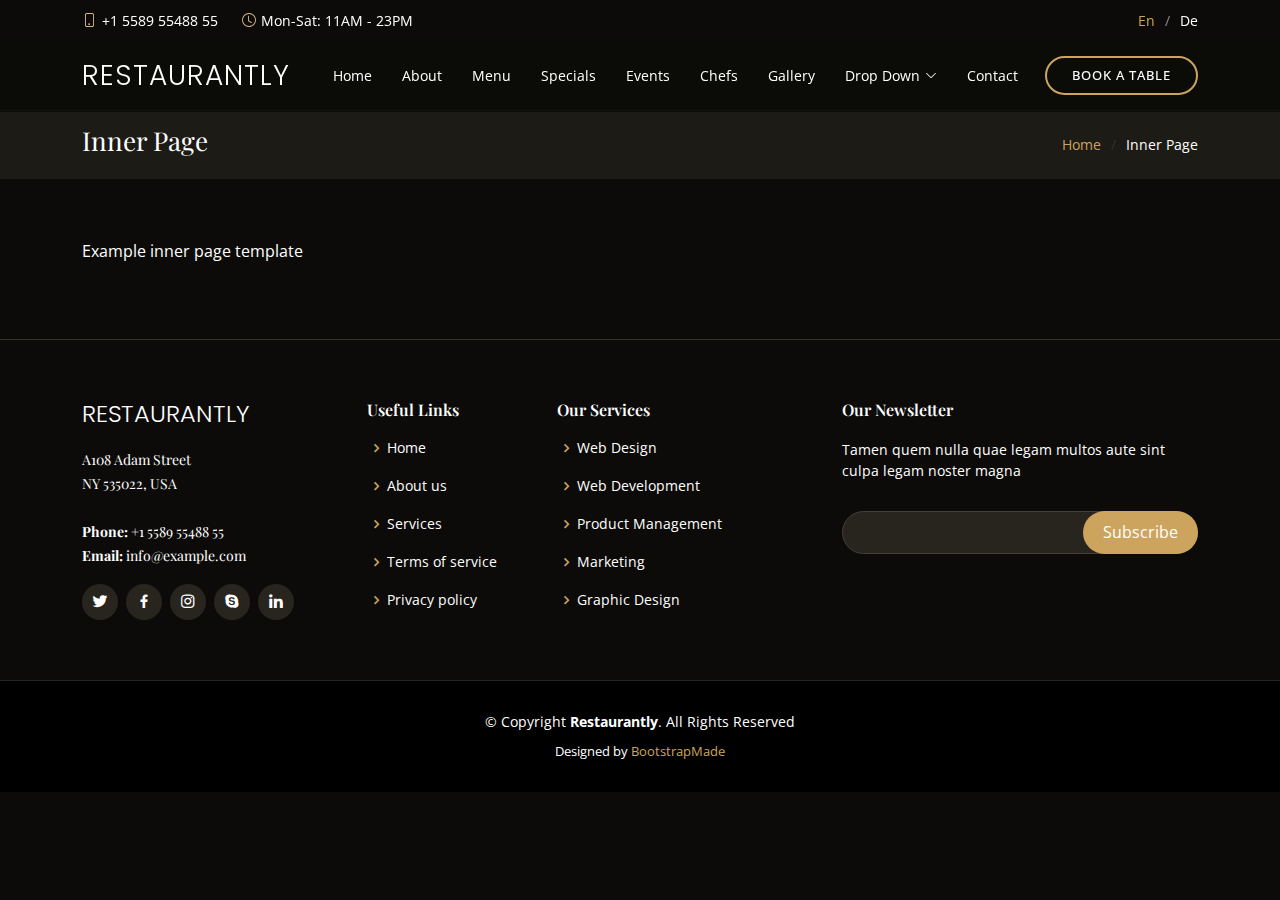
<file: inner-page.html>
<!DOCTYPE html>
<html lang="en">

<head>
  <meta charset="utf-8">
  <meta content="width=device-width, initial-scale=1.0" name="viewport">

  <title>Restaurantly Bootstrap Template - Inner Page</title>
  <meta content="" name="description">
  <meta content="" name="keywords">

  <!-- Favicons -->
  <link href="assets/img/favicon.png" rel="icon">
  <link href="assets/img/apple-touch-icon.png" rel="apple-touch-icon">

  <!-- Google Fonts -->
  <link href="https://fonts.googleapis.com/css?family=Open+Sans:300,300i,400,400i,600,600i,700,700i|Playfair+Display:ital,wght@0,400;0,500;0,600;0,700;1,400;1,500;1,600;1,700|Poppins:300,300i,400,400i,500,500i,600,600i,700,700i" rel="stylesheet">

  <!-- Vendor CSS Files -->
  <link href="assets/vendor/animate.css/animate.min.css" rel="stylesheet">
  <link href="assets/vendor/aos/aos.css" rel="stylesheet">
  <link href="assets/vendor/bootstrap/css/bootstrap.min.css" rel="stylesheet">
  <link href="assets/vendor/bootstrap-icons/bootstrap-icons.css" rel="stylesheet">
  <link href="assets/vendor/boxicons/css/boxicons.min.css" rel="stylesheet">
  <link href="assets/vendor/glightbox/css/glightbox.min.css" rel="stylesheet">
  <link href="assets/vendor/swiper/swiper-bundle.min.css" rel="stylesheet">

  <!-- Template Main CSS File -->
  <link href="assets/css/style.css" rel="stylesheet">

  <!-- =======================================================
  * Template Name: Restaurantly - v3.3.0
  * Template URL: https://bootstrapmade.com/restaurantly-restaurant-template/
  * Author: BootstrapMade.com
  * License: https://bootstrapmade.com/license/
  ======================================================== -->
</head>

<body>

  <!-- ======= Top Bar ======= -->
  <div id="topbar" class="d-flex align-items-center fixed-top">
    <div class="container d-flex justify-content-center justify-content-md-between">

      <div class="contact-info d-flex align-items-center">
        <i class="bi bi-phone d-flex align-items-center"><span>+1 5589 55488 55</span></i>
        <i class="bi bi-clock d-flex align-items-center ms-4"><span> Mon-Sat: 11AM - 23PM</span></i>
      </div>

      <div class="languages d-none d-md-flex align-items-center">
        <ul>
          <li>En</li>
          <li><a href="#">De</a></li>
        </ul>
      </div>
    </div>
  </div>

  <!-- ======= Header ======= -->
  <header id="header" class="fixed-top d-flex align-items-cente">
    <div class="container-fluid container-xl d-flex align-items-center justify-content-lg-between">

      <h1 class="logo me-auto me-lg-0"><a href="index.html">Restaurantly</a></h1>
      <!-- Uncomment below if you prefer to use an image logo -->
      <!-- <a href="index.html" class="logo me-auto me-lg-0"><img src="assets/img/logo.png" alt="" class="img-fluid"></a>-->

      <nav id="navbar" class="navbar order-last order-lg-0">
        <ul>
          <li><a class="nav-link scrollto " href="#hero">Home</a></li>
          <li><a class="nav-link scrollto" href="#about">About</a></li>
          <li><a class="nav-link scrollto" href="#menu">Menu</a></li>
          <li><a class="nav-link scrollto" href="#specials">Specials</a></li>
          <li><a class="nav-link scrollto" href="#events">Events</a></li>
          <li><a class="nav-link scrollto" href="#chefs">Chefs</a></li>
          <li><a class="nav-link scrollto" href="#gallery">Gallery</a></li>
          <li class="dropdown"><a href="#"><span>Drop Down</span> <i class="bi bi-chevron-down"></i></a>
            <ul>
              <li><a href="#">Drop Down 1</a></li>
              <li class="dropdown"><a href="#"><span>Deep Drop Down</span> <i class="bi bi-chevron-right"></i></a>
                <ul>
                  <li><a href="#">Deep Drop Down 1</a></li>
                  <li><a href="#">Deep Drop Down 2</a></li>
                  <li><a href="#">Deep Drop Down 3</a></li>
                  <li><a href="#">Deep Drop Down 4</a></li>
                  <li><a href="#">Deep Drop Down 5</a></li>
                </ul>
              </li>
              <li><a href="#">Drop Down 2</a></li>
              <li><a href="#">Drop Down 3</a></li>
              <li><a href="#">Drop Down 4</a></li>
            </ul>
          </li>
          <li><a class="nav-link scrollto" href="#contact">Contact</a></li>
        </ul>
        <i class="bi bi-list mobile-nav-toggle"></i>
      </nav><!-- .navbar -->
      <a href="#book-a-table" class="book-a-table-btn scrollto d-none d-lg-flex">Book a table</a>

    </div>
  </header><!-- End Header -->

  <main id="main">
    <section class="breadcrumbs">
      <div class="container">

        <div class="d-flex justify-content-between align-items-center">
          <h2>Inner Page</h2>
          <ol>
            <li><a href="index.html">Home</a></li>
            <li>Inner Page</li>
          </ol>
        </div>

      </div>
    </section>

    <section class="inner-page">
      <div class="container">
        <p>
          Example inner page template
        </p>
      </div>
    </section>

  </main><!-- End #main -->

  <!-- ======= Footer ======= -->
  <footer id="footer">
    <div class="footer-top">
      <div class="container">
        <div class="row">

          <div class="col-lg-3 col-md-6">
            <div class="footer-info">
              <h3>Restaurantly</h3>
              <p>
                A108 Adam Street <br>
                NY 535022, USA<br><br>
                <strong>Phone:</strong> +1 5589 55488 55<br>
                <strong>Email:</strong> info@example.com<br>
              </p>
              <div class="social-links mt-3">
                <a href="#" class="twitter"><i class="bx bxl-twitter"></i></a>
                <a href="#" class="facebook"><i class="bx bxl-facebook"></i></a>
                <a href="#" class="instagram"><i class="bx bxl-instagram"></i></a>
                <a href="#" class="google-plus"><i class="bx bxl-skype"></i></a>
                <a href="#" class="linkedin"><i class="bx bxl-linkedin"></i></a>
              </div>
            </div>
          </div>

          <div class="col-lg-2 col-md-6 footer-links">
            <h4>Useful Links</h4>
            <ul>
              <li><i class="bx bx-chevron-right"></i> <a href="#">Home</a></li>
              <li><i class="bx bx-chevron-right"></i> <a href="#">About us</a></li>
              <li><i class="bx bx-chevron-right"></i> <a href="#">Services</a></li>
              <li><i class="bx bx-chevron-right"></i> <a href="#">Terms of service</a></li>
              <li><i class="bx bx-chevron-right"></i> <a href="#">Privacy policy</a></li>
            </ul>
          </div>

          <div class="col-lg-3 col-md-6 footer-links">
            <h4>Our Services</h4>
            <ul>
              <li><i class="bx bx-chevron-right"></i> <a href="#">Web Design</a></li>
              <li><i class="bx bx-chevron-right"></i> <a href="#">Web Development</a></li>
              <li><i class="bx bx-chevron-right"></i> <a href="#">Product Management</a></li>
              <li><i class="bx bx-chevron-right"></i> <a href="#">Marketing</a></li>
              <li><i class="bx bx-chevron-right"></i> <a href="#">Graphic Design</a></li>
            </ul>
          </div>

          <div class="col-lg-4 col-md-6 footer-newsletter">
            <h4>Our Newsletter</h4>
            <p>Tamen quem nulla quae legam multos aute sint culpa legam noster magna</p>
            <form action="" method="post">
              <input type="email" name="email"><input type="submit" value="Subscribe">
            </form>

          </div>

        </div>
      </div>
    </div>

    <div class="container">
      <div class="copyright">
        &copy; Copyright <strong><span>Restaurantly</span></strong>. All Rights Reserved
      </div>
      <div class="credits">
        <!-- All the links in the footer should remain intact. -->
        <!-- You can delete the links only if you purchased the pro version. -->
        <!-- Licensing information: https://bootstrapmade.com/license/ -->
        <!-- Purchase the pro version with working PHP/AJAX contact form: https://bootstrapmade.com/restaurantly-restaurant-template/ -->
        Designed by <a href="https://bootstrapmade.com/">BootstrapMade</a>
      </div>
    </div>
  </footer><!-- End Footer -->

  <div id="preloader"></div>
  <a href="#" class="back-to-top d-flex align-items-center justify-content-center"><i class="bi bi-arrow-up-short"></i></a>

  <!-- Vendor JS Files -->
  <script src="assets/vendor/aos/aos.js"></script>
  <script src="assets/vendor/bootstrap/js/bootstrap.bundle.min.js"></script>
  <script src="assets/vendor/glightbox/js/glightbox.min.js"></script>
  <script src="assets/vendor/isotope-layout/isotope.pkgd.min.js"></script>
  <script src="assets/vendor/php-email-form/validate.js"></script>
  <script src="assets/vendor/swiper/swiper-bundle.min.js"></script>

  <!-- Template Main JS File -->
  <script src="assets/js/main.js"></script>

</body>

</html>
</file>
<file: assets/css/style.css>
/**
* Template Name: Restaurantly - v3.3.0
* Template URL: https://bootstrapmade.com/restaurantly-restaurant-template/
* Author: BootstrapMade.com
* License: https://bootstrapmade.com/license/
*/

/*--------------------------------------------------------------
# General
--------------------------------------------------------------*/
body {
  font-family: "Open Sans", sans-serif;
  background: #0c0b09;
  color: #fff;
}

a {
  color: #cda45e;
  text-decoration: none;
}

a:hover {
  color: #d9ba85;
  text-decoration: none;
}

h1, h2, h3, h4, h5, h6 {
  font-family: "Playfair Display", serif;
}

/*--------------------------------------------------------------
# Preloader
--------------------------------------------------------------*/
#preloader {
  position: fixed;
  top: 0;
  left: 0;
  right: 0;
  bottom: 0;
  z-index: 9999;
  overflow: hidden;
  background: #1a1814;
}

#preloader:before {
  content: "";
  position: fixed;
  top: calc(50% - 30px);
  left: calc(50% - 30px);
  border: 6px solid #1a1814;
  border-top-color: #cda45e;
  border-bottom-color: #cda45e;
  border-radius: 50%;
  width: 60px;
  height: 60px;
  -webkit-animation: animate-preloader 1s linear infinite;
  animation: animate-preloader 1s linear infinite;
}

@-webkit-keyframes animate-preloader {
  0% {
    transform: rotate(0deg);
  }
  100% {
    transform: rotate(360deg);
  }
}

@keyframes animate-preloader {
  0% {
    transform: rotate(0deg);
  }
  100% {
    transform: rotate(360deg);
  }
}

/*--------------------------------------------------------------
# Back to top button
--------------------------------------------------------------*/
.back-to-top {
  position: fixed;
  visibility: hidden;
  opacity: 0;
  right: 15px;
  bottom: 15px;
  z-index: 996;
  width: 44px;
  height: 44px;
  border-radius: 50px;
  transition: all 0.4s;
  border: 2px solid #cda45e;
}

.back-to-top i {
  font-size: 28px;
  color: #cda45e;
  line-height: 0;
}

.back-to-top:hover {
  background: #cda45e;
  color: #1a1814;
}

.back-to-top:hover i {
  color: #444444;
}

.back-to-top.active {
  visibility: visible;
  opacity: 1;
}

/*--------------------------------------------------------------
# Disable aos animation delay on mobile devices
--------------------------------------------------------------*/
@media screen and (max-width: 768px) {
  [data-aos-delay] {
    transition-delay: 0 !important;
  }
}

/*--------------------------------------------------------------
# Top Bar
--------------------------------------------------------------*/
#topbar {
  height: 40px;
  font-size: 14px;
  transition: all 0.5s;
  z-index: 996;
}

#topbar.topbar-scrolled {
  top: -40px;
}

#topbar .contact-info i {
  font-style: normal;
  color: #d9ba85;
}

#topbar .contact-info i span {
  padding-left: 5px;
  color: #fff;
}

#topbar .languages ul {
  display: flex;
  flex-wrap: wrap;
  list-style: none;
  padding: 0;
  margin: 0;
  color: #cda45e;
}

#topbar .languages ul a {
  color: white;
}

#topbar .languages ul li + li {
  padding-left: 10px;
}

#topbar .languages ul li + li::before {
  display: inline-block;
  padding-right: 10px;
  color: rgba(255, 255, 255, 0.5);
  content: "/";
}

/*--------------------------------------------------------------
# Header
--------------------------------------------------------------*/
#header {
  background: rgba(12, 11, 9, 0.6);
  border-bottom: 1px solid rgba(12, 11, 9, 0.6);
  transition: all 0.5s;
  z-index: 997;
  padding: 15px 0;
  top: 40px;
}

#header.header-scrolled {
  top: 0;
  background: rgba(0, 0, 0, 0.85);
  border-bottom: 1px solid #37332a;
}

#header .logo {
  font-size: 28px;
  margin: 0;
  padding: 0;
  line-height: 1;
  font-weight: 300;
  letter-spacing: 1px;
  text-transform: uppercase;
  font-family: "Poppins", sans-serif;
}

#header .logo a {
  color: #fff;
}

#header .logo img {
  max-height: 40px;
}

/*--------------------------------------------------------------
# Book a table button Menu
--------------------------------------------------------------*/
.book-a-table-btn {
  margin: 0 0 0 15px;
  border: 2px solid #cda45e;
  color: #fff;
  border-radius: 50px;
  padding: 8px 25px;
  text-transform: uppercase;
  font-size: 13px;
  font-weight: 500;
  letter-spacing: 1px;
  transition: 0.3s;
}

.book-a-table-btn:hover {
  background: #cda45e;
  color: #fff;
}

@media (max-width: 992px) {
  .book-a-table-btn {
    margin: 0 15px 0 0;
    padding: 8px 20px;
  }
}

/*--------------------------------------------------------------
# Navigation Menu
--------------------------------------------------------------*/
/**
* Desktop Navigation 
*/
.navbar {
  padding: 0;
}

.navbar ul {
  margin: 0;
  padding: 0;
  display: flex;
  list-style: none;
  align-items: center;
}

.navbar li {
  position: relative;
}

.navbar a, .navbar a:focus {
  display: flex;
  align-items: center;
  justify-content: space-between;
  padding: 10px 0 10px 30px;
  color: #fff;
  white-space: nowrap;
  transition: 0.3s;
  font-size: 14px;
}

.navbar a i, .navbar a:focus i {
  font-size: 12px;
  line-height: 0;
  margin-left: 5px;
}

.navbar a:hover, .navbar .active, .navbar .active:focus, .navbar li:hover > a {
  color: #d9ba85;
}

.navbar .dropdown ul {
  display: block;
  position: absolute;
  left: 14px;
  top: calc(100% + 30px);
  margin: 0;
  padding: 10px 0;
  z-index: 99;
  opacity: 0;
  visibility: hidden;
  background: #fff;
  box-shadow: 0px 0px 30px rgba(127, 137, 161, 0.25);
  transition: 0.3s;
  border-radius: 4px;
}

.navbar .dropdown ul li {
  min-width: 200px;
}

.navbar .dropdown ul a {
  padding: 10px 20px;
  color: #444444;
}

.navbar .dropdown ul a i {
  font-size: 12px;
}

.navbar .dropdown ul a:hover, .navbar .dropdown ul .active:hover, .navbar .dropdown ul li:hover > a {
  color: #cda45e;
}

.navbar .dropdown:hover > ul {
  opacity: 1;
  top: 100%;
  visibility: visible;
}

.navbar .dropdown .dropdown ul {
  top: 0;
  left: calc(100% - 30px);
  visibility: hidden;
}

.navbar .dropdown .dropdown:hover > ul {
  opacity: 1;
  top: 0;
  left: 100%;
  visibility: visible;
}

@media (max-width: 1366px) {
  .navbar .dropdown .dropdown ul {
    left: -90%;
  }
  .navbar .dropdown .dropdown:hover > ul {
    left: -100%;
  }
}

/**
* Mobile Navigation 
*/
.mobile-nav-toggle {
  color: #fff;
  font-size: 28px;
  cursor: pointer;
  display: none;
  line-height: 0;
  transition: 0.5s;
}

@media (max-width: 991px) {
  .mobile-nav-toggle {
    display: block;
  }
  .navbar ul {
    display: none;
  }
}

.navbar-mobile {
  position: fixed;
  overflow: hidden;
  top: 0;
  right: 0;
  left: 0;
  bottom: 0;
  background: rgba(0, 0, 0, 0.9);
  transition: 0.3s;
  z-index: 999;
}

.navbar-mobile .mobile-nav-toggle {
  position: absolute;
  top: 15px;
  right: 15px;
}

.navbar-mobile ul {
  display: block;
  position: absolute;
  top: 55px;
  right: 15px;
  bottom: 15px;
  left: 15px;
  padding: 10px 0;
  border-radius: 6px;
  background-color: #fff;
  overflow-y: auto;
  transition: 0.3s;
}

.navbar-mobile a {
  padding: 10px 20px;
  font-size: 15px;
  color: #1a1814;
}

.navbar-mobile a:hover, .navbar-mobile .active, .navbar-mobile li:hover > a {
  color: #cda45e;
}

.navbar-mobile .getstarted {
  margin: 15px;
}

.navbar-mobile .dropdown ul {
  position: static;
  display: none;
  margin: 10px 20px;
  padding: 10px 0;
  z-index: 99;
  opacity: 1;
  visibility: visible;
  background: #fff;
  box-shadow: 0px 0px 30px rgba(127, 137, 161, 0.25);
}

.navbar-mobile .dropdown ul li {
  min-width: 200px;
}

.navbar-mobile .dropdown ul a {
  padding: 10px 20px;
}

.navbar-mobile .dropdown ul a i {
  font-size: 12px;
}

.navbar-mobile .dropdown ul a:hover, .navbar-mobile .dropdown ul .active:hover, .navbar-mobile .dropdown ul li:hover > a {
  color: #cda45e;
}

.navbar-mobile .dropdown > .dropdown-active {
  display: block;
}

/*--------------------------------------------------------------
# Hero Section
--------------------------------------------------------------*/
#hero {
  width: 100%;
  height: 100vh;
  background: url("../img/hero-bg.jpg") top center;
  background-size: cover;
  position: relative;
  padding: 0;
}

#hero:before {
  content: "";
  background: rgba(0, 0, 0, 0.5);
  position: absolute;
  bottom: 0;
  top: 0;
  left: 0;
  right: 0;
}

#hero .container {
  padding-top: 110px;
}

@media (max-width: 992px) {
  #hero .container {
    padding-top: 98px;
  }
}

#hero h1 {
  margin: 0;
  font-size: 48px;
  font-weight: 700;
  line-height: 56px;
  color: #fff;
  font-family: "Poppins", sans-serif;
}

#hero h1 span {
  color: #cda45e;
}

#hero h2 {
  color: #eee;
  margin-bottom: 10px 0 0 0;
  font-size: 22px;
}

#hero .btns {
  margin-top: 30px;
}

#hero .btn-menu, #hero .btn-book {
  font-weight: 600;
  font-size: 13px;
  letter-spacing: 0.5px;
  text-transform: uppercase;
  display: inline-block;
  padding: 12px 30px;
  border-radius: 50px;
  transition: 0.3s;
  line-height: 1;
  color: white;
  border: 2px solid #cda45e;
}

#hero .btn-menu:hover, #hero .btn-book:hover {
  background: #cda45e;
  color: #fff;
}

#hero .btn-book {
  margin-left: 15px;
}

#hero .play-btn {
  width: 94px;
  height: 94px;
  background: radial-gradient(#cda45e 50%, rgba(205, 164, 94, 0.4) 52%);
  border-radius: 50%;
  display: block;
  position: relative;
  overflow: hidden;
}

#hero .play-btn::after {
  content: '';
  position: absolute;
  left: 50%;
  top: 50%;
  transform: translateX(-40%) translateY(-50%);
  width: 0;
  height: 0;
  border-top: 10px solid transparent;
  border-bottom: 10px solid transparent;
  border-left: 15px solid #fff;
  z-index: 100;
  transition: all 400ms cubic-bezier(0.55, 0.055, 0.675, 0.19);
}

#hero .play-btn::before {
  content: '';
  position: absolute;
  width: 120px;
  height: 120px;
  -webkit-animation-delay: 0s;
  animation-delay: 0s;
  -webkit-animation: pulsate-btn 2s;
  animation: pulsate-btn 2s;
  -webkit-animation-direction: forwards;
  animation-direction: forwards;
  -webkit-animation-iteration-count: infinite;
  animation-iteration-count: infinite;
  -webkit-animation-timing-function: steps;
  animation-timing-function: steps;
  opacity: 1;
  border-radius: 50%;
  border: 5px solid rgba(205, 164, 94, 0.7);
  top: -15%;
  left: -15%;
  background: rgba(198, 16, 0, 0);
}

#hero .play-btn:hover::after {
  border-left: 15px solid #cda45e;
  transform: scale(20);
}

#hero .play-btn:hover::before {
  content: '';
  position: absolute;
  left: 50%;
  top: 50%;
  transform: translateX(-40%) translateY(-50%);
  width: 0;
  height: 0;
  border: none;
  border-top: 10px solid transparent;
  border-bottom: 10px solid transparent;
  border-left: 15px solid #fff;
  z-index: 200;
  -webkit-animation: none;
  animation: none;
  border-radius: 0;
}

@media (min-width: 1024px) {
  #hero {
    background-attachment: fixed;
  }
}

@media (max-width: 992px) {
  #hero .play-btn {
    margin-top: 30px;
  }
}

@media (max-height: 500px) {
  #hero {
    height: auto;
  }
  #hero .container {
    padding-top: 130px;
    padding-bottom: 60px;
  }
}

@media (max-width: 768px) {
  #hero h1 {
    font-size: 28px;
    line-height: 36px;
  }
  #hero h2 {
    font-size: 18px;
    line-height: 24px;
  }
}

@-webkit-keyframes pulsate-btn {
  0% {
    transform: scale(0.6, 0.6);
    opacity: 1;
  }
  100% {
    transform: scale(1, 1);
    opacity: 0;
  }
}

@keyframes pulsate-btn {
  0% {
    transform: scale(0.6, 0.6);
    opacity: 1;
  }
  100% {
    transform: scale(1, 1);
    opacity: 0;
  }
}

/*--------------------------------------------------------------
# Sections General
--------------------------------------------------------------*/
section {
  padding: 60px 0;
  overflow: hidden;
}

.section-bg {
  background-color: #1a1814;
}

.section-title {
  padding-bottom: 40px;
}

.section-title h2 {
  font-size: 14px;
  font-weight: 500;
  padding: 0;
  line-height: 1px;
  margin: 0 0 5px 0;
  letter-spacing: 2px;
  text-transform: uppercase;
  color: #aaaaaa;
  font-family: "Poppins", sans-serif;
}

.section-title h2::after {
  content: "";
  width: 120px;
  height: 1px;
  display: inline-block;
  background: rgba(255, 255, 255, 0.2);
  margin: 4px 10px;
}

.section-title p {
  margin: 0;
  margin: 0;
  font-size: 36px;
  font-weight: 700;
  font-family: "Playfair Display", serif;
  color: #cda45e;
}

/*--------------------------------------------------------------
# About
--------------------------------------------------------------*/
.breadcrumbs {
  padding: 15px 0;
  background: #1d1b16;
  margin-top: 110px;
}

@media (max-width: 992px) {
  .breadcrumbs {
    margin-top: 98px;
  }
}

.breadcrumbs h2 {
  font-size: 26px;
  font-weight: 300;
}

.breadcrumbs ol {
  display: flex;
  flex-wrap: wrap;
  list-style: none;
  padding: 0;
  margin: 0;
  font-size: 14px;
}

.breadcrumbs ol li + li {
  padding-left: 10px;
}

.breadcrumbs ol li + li::before {
  display: inline-block;
  padding-right: 10px;
  color: #37332a;
  content: "/";
}

@media (max-width: 768px) {
  .breadcrumbs .d-flex {
    display: block !important;
  }
  .breadcrumbs ol {
    display: block;
  }
  .breadcrumbs ol li {
    display: inline-block;
  }
}

/*--------------------------------------------------------------
# About
--------------------------------------------------------------*/
.about {
  background: url("../img/about-bg.jpg") center center;
  background-size: cover;
  position: relative;
  padding: 80px 0;
}

.about:before {
  content: "";
  background: rgba(0, 0, 0, 0.8);
  position: absolute;
  bottom: 0;
  top: 0;
  left: 0;
  right: 0;
}

.about .about-img {
  position: relative;
  transition: .5s;
}

.about .about-img img {
  max-width: 100%;
  border: 4px solid rgba(255, 255, 255, 0.2);
  position: relative;
}

.about .about-img::before {
  position: absolute;
  left: 20px;
  top: 20px;
  width: 60px;
  height: 60px;
  z-index: 1;
  content: '';
  border-left: 5px solid #cda45e;
  border-top: 5px solid #cda45e;
  transition: .5s;
}

.about .about-img::after {
  position: absolute;
  right: 20px;
  bottom: 20px;
  width: 60px;
  height: 60px;
  z-index: 2;
  content: '';
  border-right: 5px solid #cda45e;
  border-bottom: 5px solid #cda45e;
  transition: .5s;
}

.about .about-img:hover {
  transform: scale(1.03);
}

.about .about-img:hover::before {
  left: 10px;
  top: 10px;
}

.about .about-img:hover::after {
  right: 10px;
  bottom: 10px;
}

.about .content h3 {
  font-weight: 600;
  font-size: 26px;
}

.about .content ul {
  list-style: none;
  padding: 0;
}

.about .content ul li {
  padding-bottom: 10px;
}

.about .content ul i {
  font-size: 20px;
  padding-right: 4px;
  color: #cda45e;
}

.about .content p:last-child {
  margin-bottom: 0;
}

@media (min-width: 1024px) {
  .about {
    background-attachment: fixed;
  }
}

/*--------------------------------------------------------------
# Why Us
--------------------------------------------------------------*/
.why-us .box {
  padding: 50px 30px;
  box-shadow: 0px 2px 15px rgba(0, 0, 0, 0.1);
  transition: all ease-in-out 0.3s;
  background: #1a1814;
}

.why-us .box span {
  display: block;
  font-size: 28px;
  font-weight: 700;
  color: #cda45e;
}

.why-us .box h4 {
  font-size: 24px;
  font-weight: 600;
  padding: 0;
  margin: 20px 0;
  color: rgba(255, 255, 255, 0.8);
}

.why-us .box p {
  color: #aaaaaa;
  font-size: 15px;
  margin: 0;
  padding: 0;
}

.why-us .box:hover {
  background: #cda45e;
  padding: 30px 30px 70px 30px;
  box-shadow: 10px 15px 30px rgba(0, 0, 0, 0.18);
}

.why-us .box:hover span, .why-us .box:hover h4, .why-us .box:hover p {
  color: #fff;
}

/*--------------------------------------------------------------
# Menu Section
--------------------------------------------------------------*/
.menu #menu-flters {
  padding: 0;
  margin: 0 auto 0 auto;
  list-style: none;
  text-align: center;
  border-radius: 50px;
}

.menu #menu-flters li {
  cursor: pointer;
  display: inline-block;
  padding: 8px 12px 10px 12px;
  font-size: 16px;
  font-weight: 500;
  line-height: 1;
  color: #fff;
  margin-bottom: 10px;
  transition: all ease-in-out 0.3s;
  border-radius: 50px;
  font-family: "Playfair Display", serif;
}

.menu #menu-flters li:hover, .menu #menu-flters li.filter-active {
  color: #cda45e;
}

.menu #menu-flters li:last-child {
  margin-right: 0;
}

.menu .menu-item {
  margin-top: 50px;
}

.menu .menu-img {
  width: 70px;
  border-radius: 50%;
  float: left;
  border: 5px solid rgba(255, 255, 255, 0.2);
}

.menu .menu-content {
  margin-left: 85px;
  overflow: hidden;
  display: flex;
  justify-content: space-between;
  position: relative;
}

.menu .menu-content::after {
  content: "......................................................................" "...................................................................." "....................................................................";
  position: absolute;
  left: 20px;
  right: 0;
  top: -4px;
  z-index: 1;
  color: #bab3a6;
  font-family: Arial, "Helvetica Neue", Helvetica, sans-serif;
}

.menu .menu-content a {
  padding-right: 10px;
  background: #1a1814;
  position: relative;
  z-index: 3;
  font-weight: 700;
  color: white;
  transition: 0.3s;
}

.menu .menu-content a:hover {
  color: #cda45e;
}

.menu .menu-content span {
  background: #1a1814;
  position: relative;
  z-index: 3;
  padding: 0 10px;
  font-weight: 600;
  color: #cda45e;
}

.menu .menu-ingredients {
  margin-left: 85px;
  font-style: italic;
  font-size: 14px;
  font-family: "Poppins", sans-serif;
  color: rgba(255, 255, 255, 0.5);
}

/*--------------------------------------------------------------
# Specials
--------------------------------------------------------------*/
.specials {
  overflow: hidden;
}

.specials .nav-tabs {
  border: 0;
}

.specials .nav-link {
  border: 0;
  padding: 12px 15px;
  transition: 0.3s;
  color: #fff;
  border-radius: 0;
  border-right: 2px solid #cda45e;
  font-weight: 600;
  font-size: 15px;
}

.specials .nav-link:hover {
  color: #cda45e;
}

.specials .nav-link.active {
  color: #1a1814;
  background: #cda45e;
  border-color: #cda45e;
}

.specials .nav-link:hover {
  border-color: #cda45e;
}

.specials .tab-pane.active {
  -webkit-animation: fadeIn 0.5s ease-out;
  animation: fadeIn 0.5s ease-out;
}

.specials .details h3 {
  font-size: 26px;
  font-weight: 600;
  margin-bottom: 20px;
  color: #fff;
}

.specials .details p {
  color: #aaaaaa;
}

.specials .details p:last-child {
  margin-bottom: 0;
}

@media (max-width: 992px) {
  .specials .nav-link {
    border: 0;
    padding: 15px;
  }
}

/*--------------------------------------------------------------
# Events
--------------------------------------------------------------*/
.events {
  background: url(../img/events-bg.jpg) center center no-repeat;
  background-size: cover;
  position: relative;
}

.events::before {
  content: '';
  background-color: rgba(0, 0, 0, 0.8);
  position: absolute;
  top: 0;
  right: 0;
  left: 0;
  bottom: 0;
}

.events .section-title h2 {
  color: #fff;
}

.events .container {
  position: relative;
}

@media (min-width: 1024px) {
  .events {
    background-attachment: fixed;
  }
}

.events .events-carousel {
  background: rgba(255, 255, 255, 0.08);
  padding: 30px;
}

.events .event-item {
  color: #fff;
}

.events .event-item h3 {
  font-weight: 600;
  font-size: 26px;
  color: #cda45e;
}

.events .event-item .price {
  font-size: 26px;
  font-family: "Open Sans", sans-serif;
  font-weight: 700;
  margin-bottom: 15px;
}

.events .event-item .price span {
  border-bottom: 2px solid #cda45e;
}

.events .event-item ul {
  list-style: none;
  padding: 0;
}

.events .event-item ul li {
  padding-bottom: 10px;
}

.events .event-item ul i {
  font-size: 20px;
  padding-right: 4px;
  color: #cda45e;
}

.events .event-item p:last-child {
  margin-bottom: 0;
}

.events .swiper-pagination {
  margin-top: 30px;
  position: relative;
}

.events .swiper-pagination .swiper-pagination-bullet {
  width: 12px;
  height: 12px;
  background-color: rgba(255, 255, 255, 0.4);
  opacity: 1;
}

.events .swiper-pagination .swiper-pagination-bullet-active {
  background-color: #cda45e;
}

/*--------------------------------------------------------------
# Book A Table
--------------------------------------------------------------*/
.book-a-table .php-email-form {
  width: 100%;
}

.book-a-table .php-email-form .form-group {
  padding-bottom: 8px;
}

.book-a-table .php-email-form .validate {
  display: none;
  color: red;
  margin: 0 0 15px 0;
  font-weight: 400;
  font-size: 13px;
}

.book-a-table .php-email-form .error-message {
  display: none;
  color: #fff;
  background: #ed3c0d;
  text-align: left;
  padding: 15px;
  font-weight: 600;
}

.book-a-table .php-email-form .error-message br + br {
  margin-top: 25px;
}

.book-a-table .php-email-form .sent-message {
  display: none;
  color: #fff;
  background: #18d26e;
  text-align: center;
  padding: 15px;
  font-weight: 600;
}

.book-a-table .php-email-form .loading {
  display: none;
  text-align: center;
  padding: 15px;
}

.book-a-table .php-email-form .loading:before {
  content: "";
  display: inline-block;
  border-radius: 50%;
  width: 24px;
  height: 24px;
  margin: 0 10px -6px 0;
  border: 3px solid #cda45e;
  border-top-color: #1a1814;
  -webkit-animation: animate-loading 1s linear infinite;
  animation: animate-loading 1s linear infinite;
}

.book-a-table .php-email-form input, .book-a-table .php-email-form textarea {
  border-radius: 0;
  box-shadow: none;
  font-size: 14px;
  background: #0c0b09;
  border-color: #625b4b;
  color: white;
}

.book-a-table .php-email-form input::-webkit-input-placeholder, .book-a-table .php-email-form textarea::-webkit-input-placeholder {
  color: #a49b89;
}

.book-a-table .php-email-form input::-moz-placeholder, .book-a-table .php-email-form textarea::-moz-placeholder {
  color: #a49b89;
}

.book-a-table .php-email-form input::placeholder, .book-a-table .php-email-form textarea::placeholder {
  color: #a49b89;
}

.book-a-table .php-email-form input:focus, .book-a-table .php-email-form textarea:focus {
  border-color: #cda45e;
}

.book-a-table .php-email-form input {
  height: 44px;
}

.book-a-table .php-email-form textarea {
  padding: 10px 12px;
}

.book-a-table .php-email-form button[type="submit"] {
  background: #cda45e;
  border: 0;
  padding: 10px 35px;
  color: #fff;
  transition: 0.4s;
  border-radius: 50px;
}

.book-a-table .php-email-form button[type="submit"]:hover {
  background: #d3af71;
}

/*--------------------------------------------------------------
# Testimonials
--------------------------------------------------------------*/
.testimonials .testimonial-item {
  box-sizing: content-box;
  min-height: 320px;
}

.testimonials .testimonial-item .testimonial-img {
  width: 90px;
  border-radius: 50%;
  margin: -40px 0 0 40px;
  position: relative;
  z-index: 2;
  border: 6px solid rgba(255, 255, 255, 0.2);
}

.testimonials .testimonial-item h3 {
  font-size: 18px;
  font-weight: bold;
  margin: 10px 0 5px 45px;
  color: white;
}

.testimonials .testimonial-item h4 {
  font-size: 14px;
  color: rgba(255, 255, 255, 0.6);
  margin: 0 0 0 45px;
}

.testimonials .testimonial-item .quote-icon-left, .testimonials .testimonial-item .quote-icon-right {
  color: #d3af71;
  font-size: 26px;
}

.testimonials .testimonial-item .quote-icon-left {
  display: inline-block;
  left: -5px;
  position: relative;
}

.testimonials .testimonial-item .quote-icon-right {
  display: inline-block;
  right: -5px;
  position: relative;
  top: 10px;
}

.testimonials .testimonial-item p {
  font-style: italic;
  margin: 0 15px 0 15px;
  padding: 20px 20px 60px 20px;
  background: #26231d;
  position: relative;
  border-radius: 6px;
  position: relative;
  z-index: 1;
}

.testimonials .swiper-pagination {
  margin-top: 30px;
  position: relative;
}

.testimonials .swiper-pagination .swiper-pagination-bullet {
  width: 12px;
  height: 12px;
  background-color: rgba(255, 255, 255, 0.4);
  opacity: 1;
}

.testimonials .swiper-pagination .swiper-pagination-bullet-active {
  background-color: #cda45e;
}

/*--------------------------------------------------------------
# Gallery
--------------------------------------------------------------*/
.gallery .gallery-item {
  overflow: hidden;
  border-right: 3px solid #454035;
  border-bottom: 3px solid #454035;
}

.gallery .gallery-item img {
  transition: all ease-in-out 0.4s;
}

.gallery .gallery-item:hover img {
  transform: scale(1.1);
}

/*--------------------------------------------------------------
# Chefs
--------------------------------------------------------------*/
.chefs .member {
  text-align: center;
  margin-bottom: 20px;
  background: #343a40;
  position: relative;
  overflow: hidden;
}

.chefs .member .member-info {
  opacity: 0;
  position: absolute;
  bottom: 0;
  top: 0;
  left: 0;
  right: 0;
  transition: 0.2s;
}

.chefs .member .member-info-content {
  position: absolute;
  left: 0;
  right: 0;
  bottom: 10px;
  transition: bottom 0.4s;
}

.chefs .member .member-info-content h4 {
  font-weight: 700;
  margin-bottom: 2px;
  font-size: 18px;
  color: #fff;
}

.chefs .member .member-info-content span {
  font-style: italic;
  display: block;
  font-size: 13px;
  color: #fff;
}

.chefs .member .social {
  position: absolute;
  left: 0;
  bottom: -38px;
  right: 0;
  height: 48px;
  transition: bottom ease-in-out 0.4s;
  text-align: center;
}

.chefs .member .social a {
  transition: color 0.3s;
  color: #fff;
  margin: 0 10px;
  display: inline-block;
}

.chefs .member .social a:hover {
  color: #cda45e;
}

.chefs .member .social i {
  font-size: 18px;
  margin: 0 2px;
}

.chefs .member:hover .member-info {
  background: linear-gradient(0deg, rgba(0, 0, 0, 0.9) 0%, rgba(0, 0, 0, 0.8) 20%, rgba(0, 212, 255, 0) 100%);
  opacity: 1;
  transition: 0.4s;
}

.chefs .member:hover .member-info-content {
  bottom: 60px;
  transition: bottom 0.4s;
}

.chefs .member:hover .social {
  bottom: 0;
  transition: bottom ease-in-out 0.4s;
}

/*--------------------------------------------------------------
# Contact
--------------------------------------------------------------*/
.contact .info {
  width: 100%;
}

.contact .info i {
  font-size: 20px;
  float: left;
  width: 44px;
  height: 44px;
  background: #cda45e;
  display: flex;
  justify-content: center;
  align-items: center;
  border-radius: 50px;
  transition: all 0.3s ease-in-out;
}

.contact .info h4 {
  padding: 0 0 0 60px;
  font-size: 18px;
  font-weight: 500;
  margin-bottom: 5px;
  font-family: "Poppins", sans-serif;
}

.contact .info p {
  padding: 0 0 0 60px;
  margin-bottom: 0;
  font-size: 14px;
  color: #bab3a6;
}

.contact .info .open-hours, .contact .info .email, .contact .info .phone {
  margin-top: 40px;
}

.contact .php-email-form {
  width: 100%;
}

.contact .php-email-form .form-group {
  padding-bottom: 8px;
}

.contact .php-email-form .validate {
  display: none;
  color: red;
  margin: 0 0 15px 0;
  font-weight: 400;
  font-size: 13px;
}

.contact .php-email-form .error-message {
  display: none;
  color: #fff;
  background: #ed3c0d;
  text-align: center;
  padding: 15px;
  font-weight: 600;
}

.contact .php-email-form .sent-message {
  display: none;
  color: #fff;
  background: #18d26e;
  text-align: center;
  padding: 15px;
  font-weight: 600;
}

.contact .php-email-form .loading {
  display: none;
  text-align: center;
  padding: 15px;
}

.contact .php-email-form .loading:before {
  content: "";
  display: inline-block;
  border-radius: 50%;
  width: 24px;
  height: 24px;
  margin: 0 10px -6px 0;
  border: 3px solid #cda45e;
  border-top-color: #1a1814;
  -webkit-animation: animate-loading 1s linear infinite;
  animation: animate-loading 1s linear infinite;
}

.contact .php-email-form input, .contact .php-email-form textarea {
  border-radius: 0;
  box-shadow: none;
  font-size: 14px;
  background: #0c0b09;
  border-color: #625b4b;
  color: white;
}

.contact .php-email-form input::-webkit-input-placeholder, .contact .php-email-form textarea::-webkit-input-placeholder {
  color: #a49b89;
}

.contact .php-email-form input::-moz-placeholder, .contact .php-email-form textarea::-moz-placeholder {
  color: #a49b89;
}

.contact .php-email-form input::placeholder, .contact .php-email-form textarea::placeholder {
  color: #a49b89;
}

.contact .php-email-form input:focus, .contact .php-email-form textarea:focus {
  border-color: #cda45e;
}

.contact .php-email-form input {
  height: 44px;
}

.contact .php-email-form textarea {
  padding: 10px 12px;
}

.contact .php-email-form button[type="submit"] {
  background: #cda45e;
  border: 0;
  padding: 10px 35px;
  color: #fff;
  transition: 0.4s;
  border-radius: 50px;
}

.contact .php-email-form button[type="submit"]:hover {
  background: #d3af71;
}

@-webkit-keyframes animate-loading {
  0% {
    transform: rotate(0deg);
  }
  100% {
    transform: rotate(360deg);
  }
}

@keyframes animate-loading {
  0% {
    transform: rotate(0deg);
  }
  100% {
    transform: rotate(360deg);
  }
}

/*--------------------------------------------------------------
# Footer
--------------------------------------------------------------*/
#footer {
  background: black;
  padding: 0 0 30px 0;
  color: #fff;
  font-size: 14px;
}

#footer .footer-top {
  background: #0c0b09;
  border-top: 1px solid #37332a;
  border-bottom: 1px solid #28251f;
  padding: 60px 0 30px 0;
}

#footer .footer-top .footer-info {
  margin-bottom: 30px;
}

#footer .footer-top .footer-info h3 {
  font-size: 24px;
  margin: 0 0 20px 0;
  padding: 2px 0 2px 0;
  line-height: 1;
  font-weight: 300;
  text-transform: uppercase;
  font-family: "Poppins", sans-serif;
}

#footer .footer-top .footer-info p {
  font-size: 14px;
  line-height: 24px;
  margin-bottom: 0;
  font-family: "Playfair Display", serif;
  color: #fff;
}

#footer .footer-top .social-links a {
  font-size: 18px;
  display: inline-block;
  background: #28251f;
  color: #fff;
  line-height: 1;
  padding: 8px 0;
  margin-right: 4px;
  border-radius: 50%;
  text-align: center;
  width: 36px;
  height: 36px;
  transition: 0.3s;
}

#footer .footer-top .social-links a:hover {
  background: #cda45e;
  color: #fff;
  text-decoration: none;
}

#footer .footer-top h4 {
  font-size: 16px;
  font-weight: 600;
  color: #fff;
  position: relative;
  padding-bottom: 12px;
}

#footer .footer-top .footer-links {
  margin-bottom: 30px;
}

#footer .footer-top .footer-links ul {
  list-style: none;
  padding: 0;
  margin: 0;
}

#footer .footer-top .footer-links ul i {
  padding-right: 2px;
  color: #cda45e;
  font-size: 18px;
  line-height: 1;
}

#footer .footer-top .footer-links ul li {
  padding: 10px 0;
  display: flex;
  align-items: center;
}

#footer .footer-top .footer-links ul li:first-child {
  padding-top: 0;
}

#footer .footer-top .footer-links ul a {
  color: #fff;
  transition: 0.3s;
  display: inline-block;
  line-height: 1;
}

#footer .footer-top .footer-links ul a:hover {
  color: #cda45e;
}

#footer .footer-top .footer-newsletter form {
  margin-top: 30px;
  background: #28251f;
  padding: 6px 10px;
  position: relative;
  border-radius: 50px;
  border: 1px solid #454035;
}

#footer .footer-top .footer-newsletter form input[type="email"] {
  border: 0;
  padding: 4px;
  width: calc(100% - 110px);
  background: #28251f;
  color: white;
}

#footer .footer-top .footer-newsletter form input[type="submit"] {
  position: absolute;
  top: -1px;
  right: -1px;
  bottom: -1px;
  border: 0;
  background: none;
  font-size: 16px;
  padding: 0 20px 2px 20px;
  background: #cda45e;
  color: #fff;
  transition: 0.3s;
  border-radius: 50px;
}

#footer .footer-top .footer-newsletter form input[type="submit"]:hover {
  background: #d3af71;
}

#footer .copyright {
  text-align: center;
  padding-top: 30px;
}

#footer .credits {
  padding-top: 10px;
  text-align: center;
  font-size: 13px;
  color: #fff;
}
</file>
